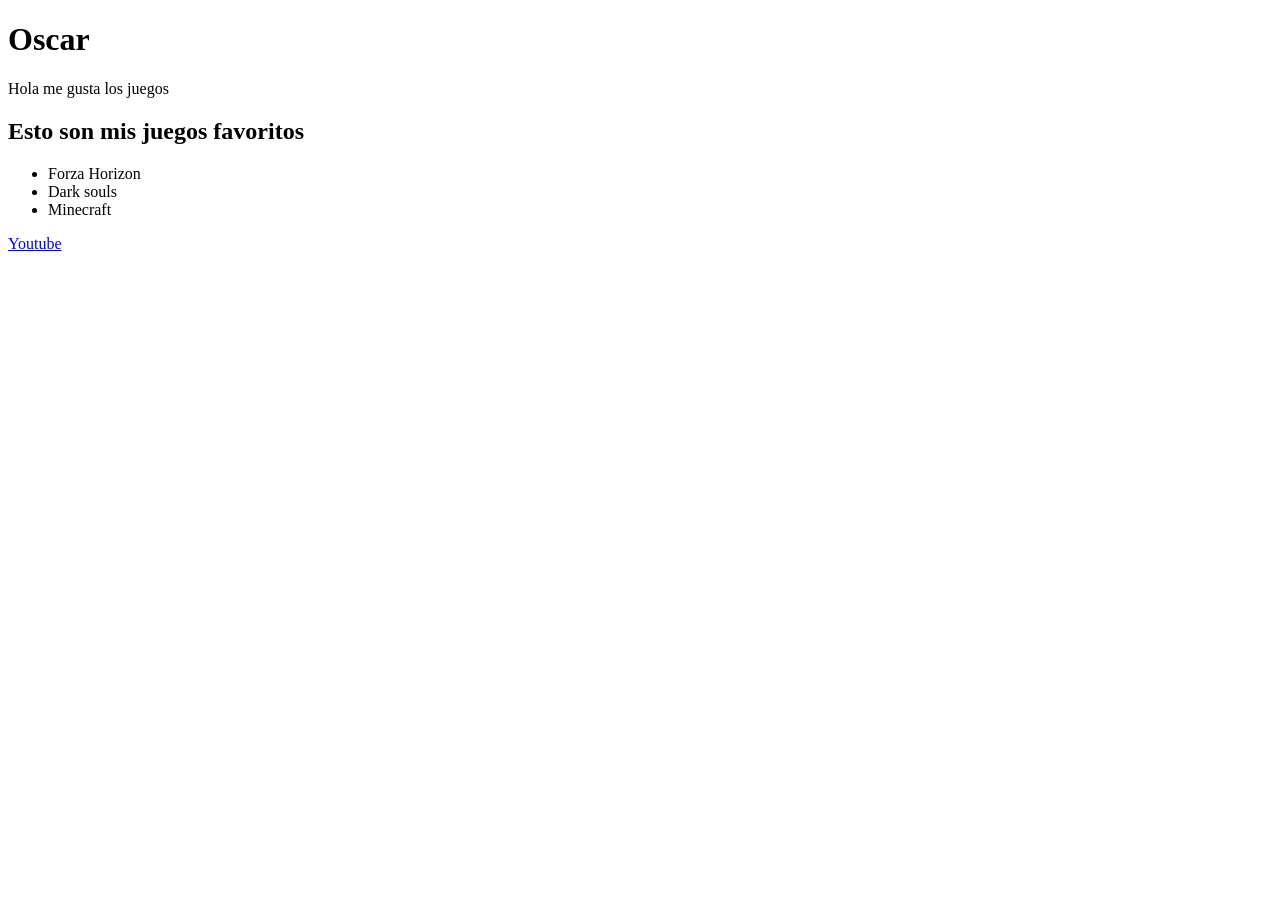
<file: index.html>
<!-- Estructura HTML que deberías tener:
Un título en el navegador.

Un encabezado grande con tu nombre.

Una imagen (puede ser una foto tuya o de ejemplo, usando un enlace de internet).

Un párrafo con una pequeña descripción tuya (como si fuera una biografía).

Una lista con tus hobbies o intereses (mínimo 3).

Un enlace que lleve a una red social o página que te guste (puede abrir en otra pestaña).

-->

<!DOCTYPE html>
<html>
    <head>
        <title>
            Hola Ejercisio
        </title url="Stylesheet" href="index.css">
    </head>
    <body>
        <h1>Oscar</h1>
        <p>Hola me gusta los juegos</p>
        <h2>Esto son mis juegos favoritos</h2>
        <ul>
            <li>
                Forza Horizon
            </li>
            <li>
                Dark souls
            </li>
            <li>
                Minecraft
            </li>
        </ul>
        <a href="https://www.youtube.com/">Youtube</a>
    </body>
</html>
</file>
